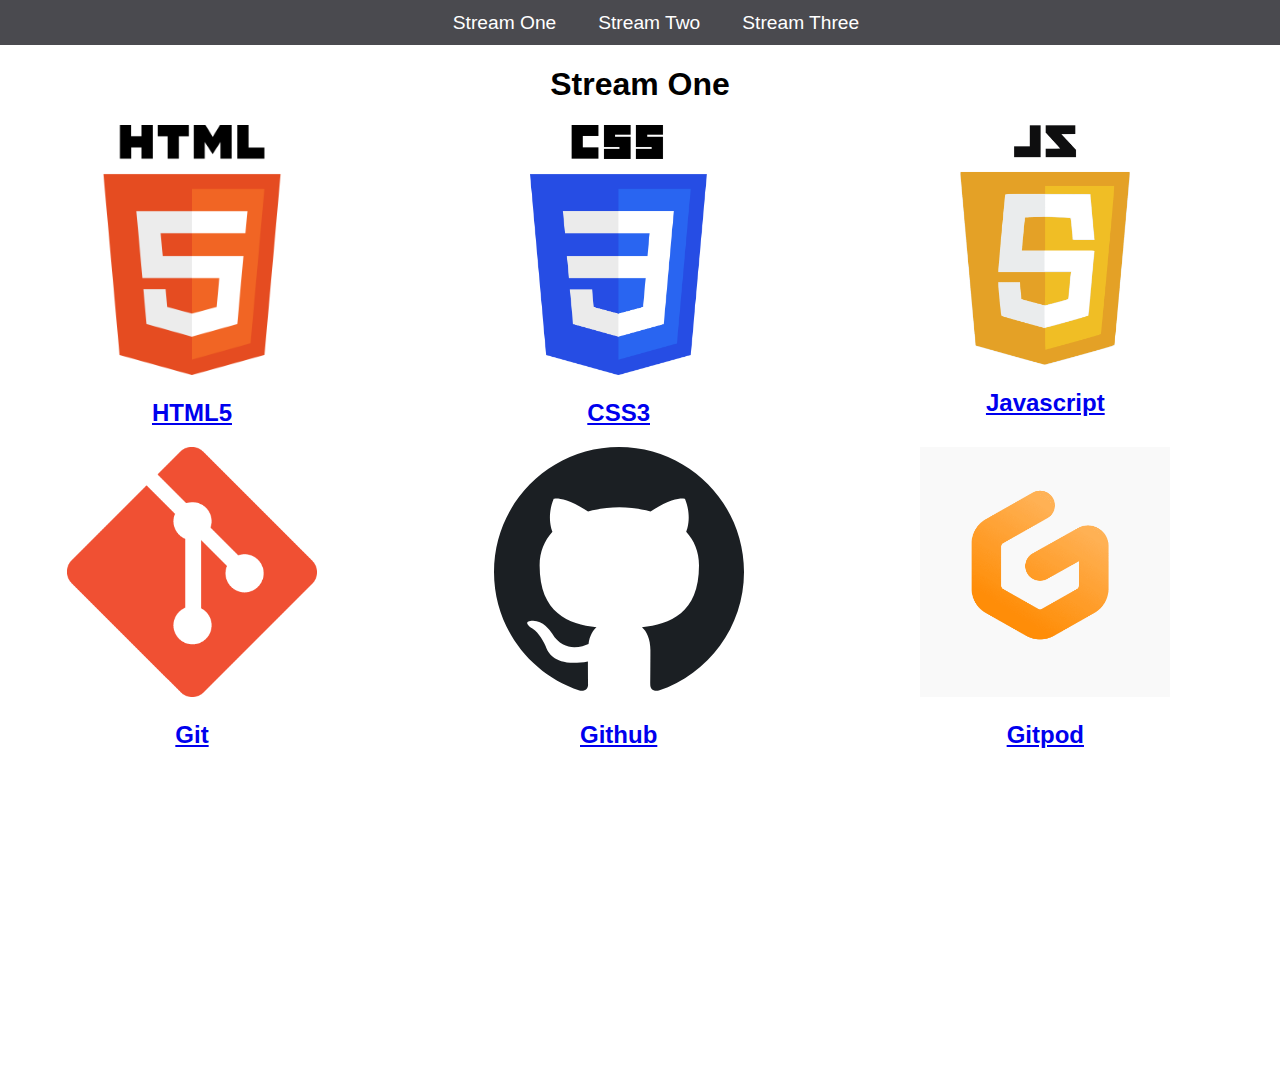
<file: index.html>
<!DOCTYPE html>
<html lang="en">
<head>
    <meta charset="UTF-8">
    <meta http-equiv="X-UA-Compatible" content="IE=edge">
    <meta name="viewport" content="width=device-width, initial-scale=1.0">
    <title>Hello World</title>
    <link href="assets/css/style.css" rel="stylesheet" type="text/css">
</head>
<body>
    <header>
        <nav>
            <ul>
                <li><a href="index.html">Stream One</a></li>
                <li><a href="stream-two.html">Stream Two</a></li>
                <li><a href="stream-three.html">Stream Three</a></li>
            </ul>
        </nav>
        <h1>Stream One</h1>
    </header>
    <section class="card-container">
        <div class="card">
            <a href="https://en.wikipedia.org/wiki/HTML5" target="_blank">
                <img src="/assets/css/pictures/1200px-HTML5_logo_and_wordmark.svg.png" alt="HTML5">
                <h2>HTML5</h2>
            </a>        
        </div>
        <div class="card">
            <a href="https://en.wikipedia.org/wiki/CSS" target="_blank">
                <img src="/assets/css/pictures/CSS3_logo_and_wordmark.svg.png" alt="CSS3">
                <h2>CSS3</h2>
            </a>        
        </div>
        <div class="card">
            <a href="https://en.wikipedia.org/wiki/JavaScript" target="_blank">
                <img src="/assets/css/pictures/JavaScript-Logo.png" alt="Javascript">
                <h2>Javascript</h2>
            </a>        
        </div>
        <div class="card">
            <a href="https://en.wikipedia.org/wiki/Git" target="_blank">
                <img src="/assets/css/pictures/Git-Icon-1788C.png" alt="Git">
                <h2>Git</h2>
            </a>        
        </div>
        <div class="card">
            <a href="https://en.wikipedia.org/wiki/GitHub" target="_blank">
                <img src="/assets/css/pictures/Octicons-mark-github.svg" alt="Github">
                <h2>Github</h2>
            </a>
        </div>     
        <div class="card">
            <a href="https://en.wikipedia.org/wiki/Gitpod" target="_blank">
                <img src="/assets/css/pictures/vxjxtilpe1beylhwlpof.png" alt="Gitpod">
                <h2>Gitpod</h2>
            </a>
        </div>   
    </section>
</body>
</html>
</file>
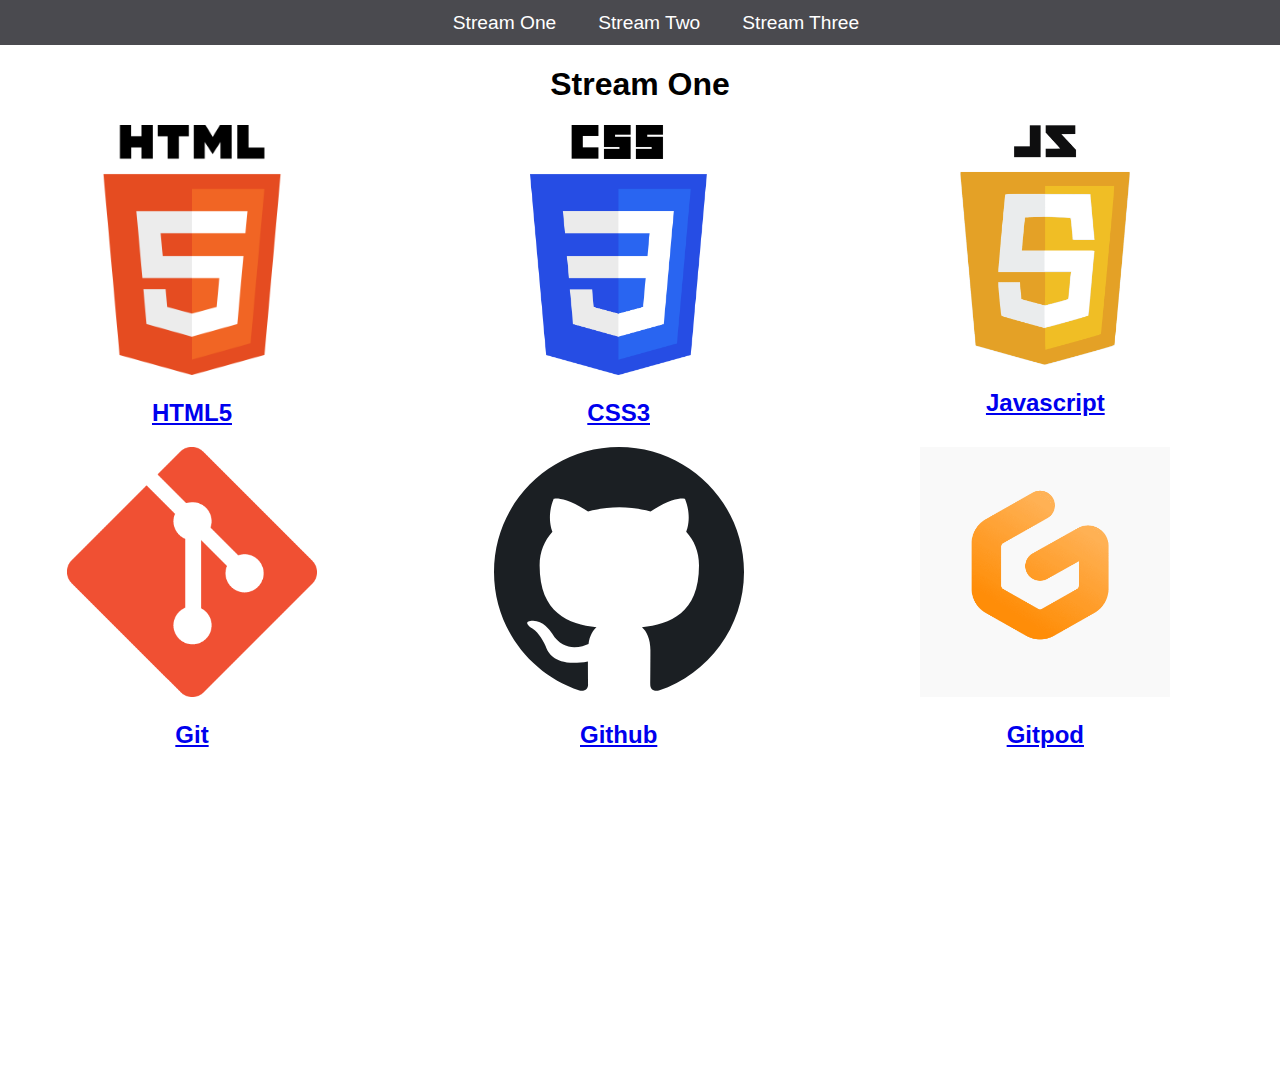
<file: stream-one.html>
<!DOCTYPE html>
<html lang="en">
<head>
    <meta charset="UTF-8">
    <meta http-equiv="X-UA-Compatible" content="IE=edge">
    <meta name="viewport" content="width=device-width, initial-scale=1.0">
    <title>Hello World</title>
    <link href="/assets/css/style.css" rel="stylesheet">
</head>
<body>
    <header>
        <nav>
            <ul>
                <li><a href="stream-one.html">Stream One</a></li>
                <li><a href="stream-two.html">Stream Two</a></li>
                <li><a href="stream-three.html">Stream Three</a></li>
            </ul>
        </nav>
        <h1>Stream One</h1>
    </header>
    <section class="card-container">
        <div class="card">
            <a href="https://en.wikipedia.org/wiki/HTML5" target="_blank">
                <img src="/assets/css/pictures/1200px-HTML5_logo_and_wordmark.svg.png" alt="HTML5">
                <h2>HTML5</h2>
            </a>        
        </div>
        <div class="card">
            <a href="https://en.wikipedia.org/wiki/CSS" target="_blank">
                <img src="/assets/css/pictures/CSS3_logo_and_wordmark.svg.png" alt="CSS3">
                <h2>CSS3</h2>
            </a>        
        </div>
        <div class="card">
            <a href="https://en.wikipedia.org/wiki/JavaScript" target="_blank">
                <img src="/assets/css/pictures/JavaScript-Logo.png" alt="Javascript">
                <h2>Javascript</h2>
            </a>        
        </div>
        <div class="card">
            <a href="https://en.wikipedia.org/wiki/Git" target="_blank">
                <img src="/assets/css/pictures/Git-Icon-1788C.png" alt="Git">
                <h2>Git</h2>
            </a>        
        </div>
        <div class="card">
            <a href="https://en.wikipedia.org/wiki/GitHub" target="_blank">
                <img src="/assets/css/pictures/Octicons-mark-github.svg" alt="Github">
                <h2>Github</h2>
            </a>
        </div>     
        <div class="card">
            <a href="https://en.wikipedia.org/wiki/Gitpod" target="_blank">
                <img src="/assets/css/pictures/vxjxtilpe1beylhwlpof.png" alt="Gitpod">
                <h2>Gitpod</h2>
            </a>
        </div>   
    </section>
</body>
</html>
</file>
<file: assets/css/style.css>
body {
    margin: 0;
    padding: 0;
    font-family: 'Oswald', sans-serif;
  }

  nav ul {
    list-style: none;
    background-color: #4a4a4f;
    text-align: center;
    padding: 0;
    margin: 0;
    height: 5vh;
    width: 100%;
    display: flex;
    justify-content: center;
    align-items: center;
  }
  
  nav li {
    font-size: 1.2em;
    line-height: 40px;
    height: auto;
    display: inline-block;
    margin-left: 2.5%;
  }
   
  nav a {
    text-decoration: none;
    color: #fff;
    display: block;
    padding: 5px;
  }
  
  nav a:hover {
    background-color: #fff;
    color: #4a4a4f;
    border-radius: 2px;
  }
  
  h1 {
    text-align: center;
  }
  
  .card {
      max-width: 90%;
      min-width: 70%;
  }
  
  .card a {

      text-align:center;
      justify-content: center;
  }
  
  img {
      max-width: 100%;
      max-height: 250px;
      width: auto;
      height: auto;
  }

  .card-container {
      display: grid;
      grid-template: 1fr 1fr 1fr / 1fr 1fr 1fr;
      text-align:center;
      justify-content: center;
  }
</file>
